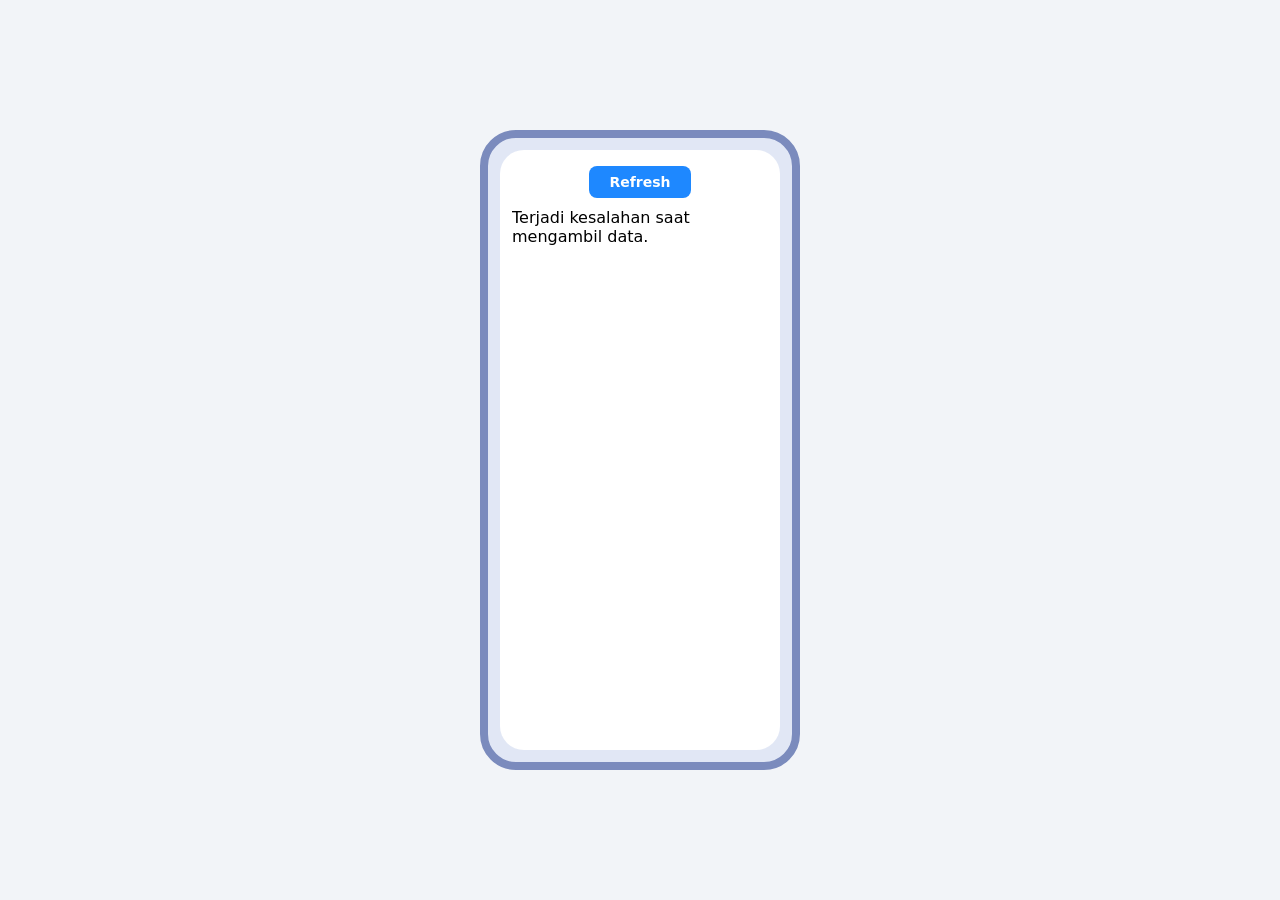
<file: Pemrograman Berbasis Perangkat Bergerak/Crypto List/index.html>
<!DOCTYPE html>
<html lang="en">
<head>
  <meta charset="UTF-8" />
  <title>Crypto List</title>
  <meta name="viewport" content="width=device-width, initial-scale=1.0" />
  <link rel="stylesheet" href="./style.css" />
</head>
<body>
  <div class="app-wrapper">
    <!-- Bingkai HP -->
    <div class="phone">
      <div class="phone-screen">
        <!-- Tombol Refresh -->
        <button id="btn-refresh" class="btn-refresh">Refresh</button>

        <!-- Tempat menampilkan daftar crypto -->
        <div id="crypto-list" class="crypto-list">
          <!-- Card-card akan dimasukkan lewat JavaScript -->
        </div>
      </div>

      <!-- Tombol home di bawah (hiasan saja) -->
      <div class="phone-home"></div>
    </div>
  </div>

  <script src="./script.js"></script>
</body>
</html>
</file>
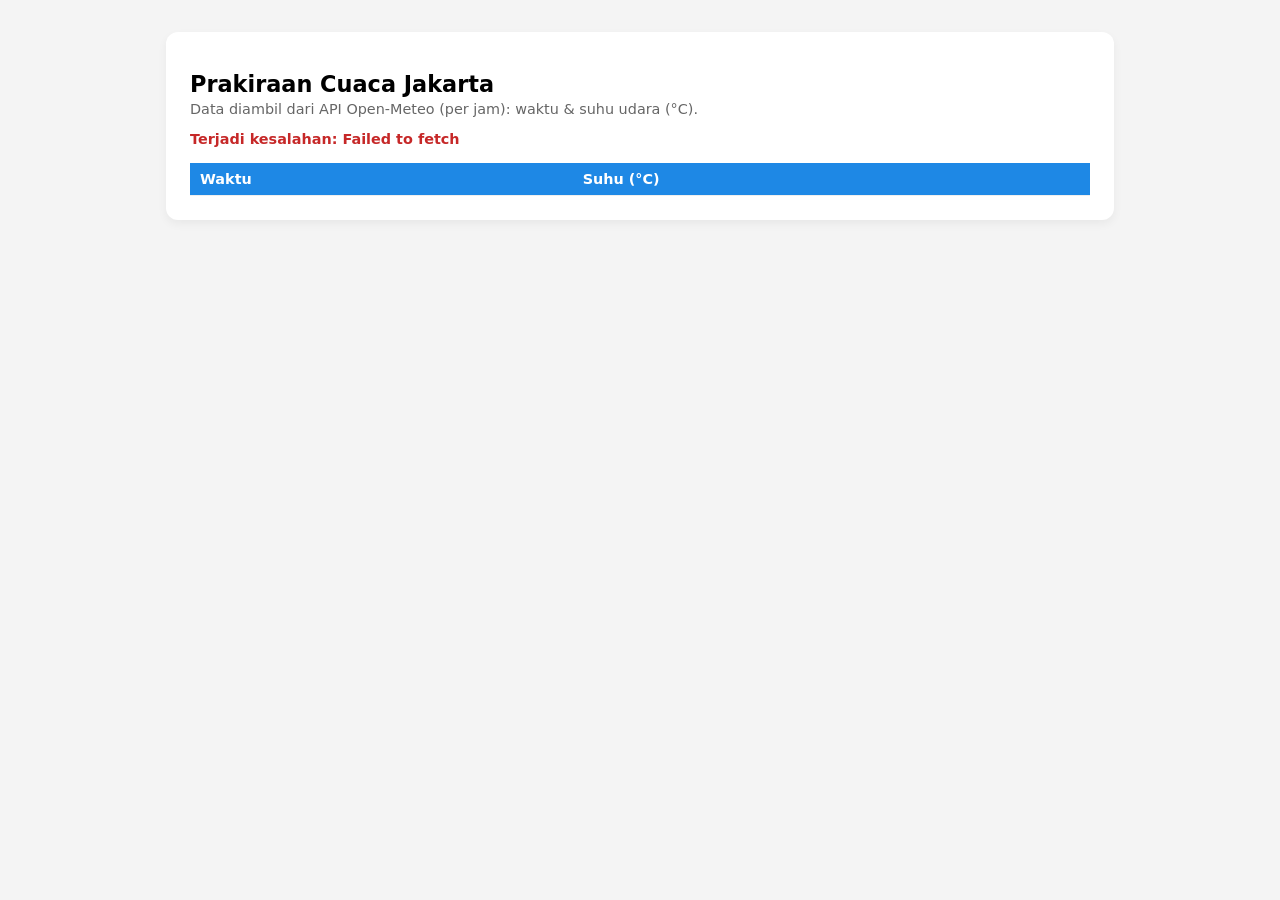
<file: Pemrograman Berbasis Perangkat Bergerak/Menampilkan Data Cuaca Jakarta/index.html>
<!DOCTYPE html>
<html lang="id">
<head>
  <meta charset="UTF-8" />
  <title>Prakiraan Cuaca Jakarta (Open-Meteo)</title>
  <meta name="viewport" content="width=device-width, initial-scale=1.0" />

  <style>
    body {
      font-family: system-ui, -apple-system, BlinkMacSystemFont, "Segoe UI", sans-serif;
      background: #f4f4f4;
      margin: 0;
      padding: 0;
    }

    .container {
      max-width: 900px;
      margin: 32px auto;
      background: white;
      border-radius: 12px;
      padding: 24px;
      box-shadow: 0 4px 10px rgba(0,0,0,0.05);
    }

    h1 {
      font-size: 1.4rem;
      margin-bottom: 4px;
    }

    p.subtitle {
      margin-top: 0;
      color: #666;
      font-size: 0.9rem;
    }

    .status {
      margin: 12px 0;
      font-size: 0.9rem;
      color: #555;
    }

    table {
      width: 100%;
      border-collapse: collapse;
      margin-top: 16px;
      font-size: 0.9rem;
    }

    thead {
      background: #1e88e5;
      color: white;
    }

    th, td {
      padding: 8px 10px;
      text-align: left;
      border-bottom: 1px solid #eee;
    }

    tr:nth-child(even) td {
      background: #fafafa;
    }

    .temp-cell {
      font-weight: 600;
    }

    .error {
      color: #c62828;
      font-weight: 600;
    }

    .loading {
      color: #1565c0;
      font-weight: 500;
    }

    @media (max-width: 600px) {
      table, thead, tbody, th, td, tr {
        font-size: 0.8rem;
      }
    }
  </style>
</head>
<body>
  <div class="container">
    <h1>Prakiraan Cuaca Jakarta</h1>
    <p class="subtitle">
      Data diambil dari API Open-Meteo (per jam): waktu & suhu udara (°C).
    </p>

    <div id="status" class="status loading">Memuat data...</div>

    <table>
      <thead>
        <tr>
          <th>Waktu</th>
          <th>Suhu (°C)</th>
        </tr>
      </thead>
      <tbody id="weather-body">
        <!-- Data akan diisi via JavaScript -->
      </tbody>
    </table>
  </div>

  <script>
    const API_URL = "https://api.open-meteo.com/v1/forecast?latitude=-6.2&longitude=106.8&hourly=temperature_2m";

    const statusEl = document.getElementById("status");
    const tbodyEl = document.getElementById("weather-body");

    async function loadWeather() {
      try {
        statusEl.textContent = "Memuat data...";
        statusEl.classList.add("loading");
        statusEl.classList.remove("error");

        const res = await fetch(API_URL);

        if (!res.ok) {
          throw new Error("Gagal memuat data. Kode status: " + res.status);
        }

        const data = await res.json();

        const times = data.hourly?.time || [];
        const temps = data.hourly?.temperature_2m || [];

        tbodyEl.innerHTML = "";

        if (times.length === 0 || temps.length === 0) {
          statusEl.textContent = "Tidak ada data untuk ditampilkan.";
          statusEl.classList.remove("loading");
          return;
        }

        times.forEach((isoTime, index) => {
          const temp = temps[index];

          const tr = document.createElement("tr");

          const dateObj = new Date(isoTime);
          const formattedTime = dateObj.toLocaleString("id-ID", {
            weekday: "short",
            year: "numeric",
            month: "short",
            day: "numeric",
            hour: "2-digit",
            minute: "2-digit"
          });

          const tdTime = document.createElement("td");
          tdTime.textContent = formattedTime;

          const tdTemp = document.createElement("td");
          tdTemp.textContent = temp.toFixed(1);
          tdTemp.classList.add("temp-cell");

          tr.appendChild(tdTime);
          tr.appendChild(tdTemp);

          tbodyEl.appendChild(tr);
        });

        statusEl.textContent = `Berhasil memuat ${times.length} data jam-an.`;
        statusEl.classList.remove("loading");

      } catch (err) {
        console.error(err);
        statusEl.textContent = "Terjadi kesalahan: " + err.message;
        statusEl.classList.remove("loading");
        statusEl.classList.add("error");
      }
    }

    loadWeather();
  </script>
</body>
</html>
</file>
<file: Pemrograman Berbasis Perangkat Bergerak/Crypto List/style.css>
/* Reset ringan */
* {
  box-sizing: border-box;
  margin: 0;
  padding: 0;
  font-family: system-ui, -apple-system, BlinkMacSystemFont, "Segoe UI", sans-serif;
}

body {
  min-height: 100vh;
  display: flex;
  justify-content: center;
  align-items: center;
  background: #f2f4f8;
}

/* Wrapper agar HP ada di tengah */
.app-wrapper {
  display: flex;
  justify-content: center;
  align-items: center;
}

/* Bingkai HP */
.phone {
  width: 320px;            /* bisa diperkecil/besarkan kalau mau */
  height: 640px;
  border-radius: 36px;
  background: #e1e7f5;
  border: 8px solid #7b8bbd;
  padding: 12px;
  position: relative;
  display: flex;
  flex-direction: column;
  align-items: center;
}

/* Area layar HP */
.phone-screen {
  background: #ffffff;
  border-radius: 24px;
  width: 100%;
  height: 100%;
  padding: 16px 12px 60px;
  display: flex;
  flex-direction: column;
}

/* Tombol bulat di bawah (hiasan) */
.phone-home {
  position: absolute;
  bottom: 12px;
  width: 80px;
  height: 16px;
  border-radius: 999px;
  background: #ffffff;
}

/* Tombol Refresh */
.btn-refresh {
  align-self: center;
  padding: 8px 20px;
  margin-bottom: 10px;
  border-radius: 8px;
  border: none;
  font-size: 14px;
  font-weight: 600;
  background: #1e88ff;
  color: #ffffff;
  cursor: pointer;
}

.btn-refresh:hover {
  opacity: 0.9;
}

/* Daftar card */
.crypto-list {
  flex: 1;
  overflow-y: auto;
}

/* Card setiap crypto – dibuat agak kecil */
.crypto-card {
  background: #fff4d6;
  border-radius: 10px;
  padding: 8px 10px;
  margin-bottom: 8px;
  border: 1px solid #f0d79e;
  font-size: 12px;         /* skala kecil */
}

/* Baris rank dan label USD */
.crypto-row-top,
.crypto-row-middle {
  display: flex;
  justify-content: space-between;
  margin-bottom: 2px;
}

/* Label kecil */
.crypto-label {
  font-weight: 500;
}

/* Rank dan harga */
.crypto-rank {
  font-size: 14px;
  font-weight: 700;
}

.crypto-price {
  font-size: 14px;
  font-weight: 700;
}

/* Name & symbol */
.crypto-name {
  font-size: 13px;
  font-weight: 600;
  margin-top: 4px;
}

.crypto-symbol {
  font-size: 13px;
}
</file>
